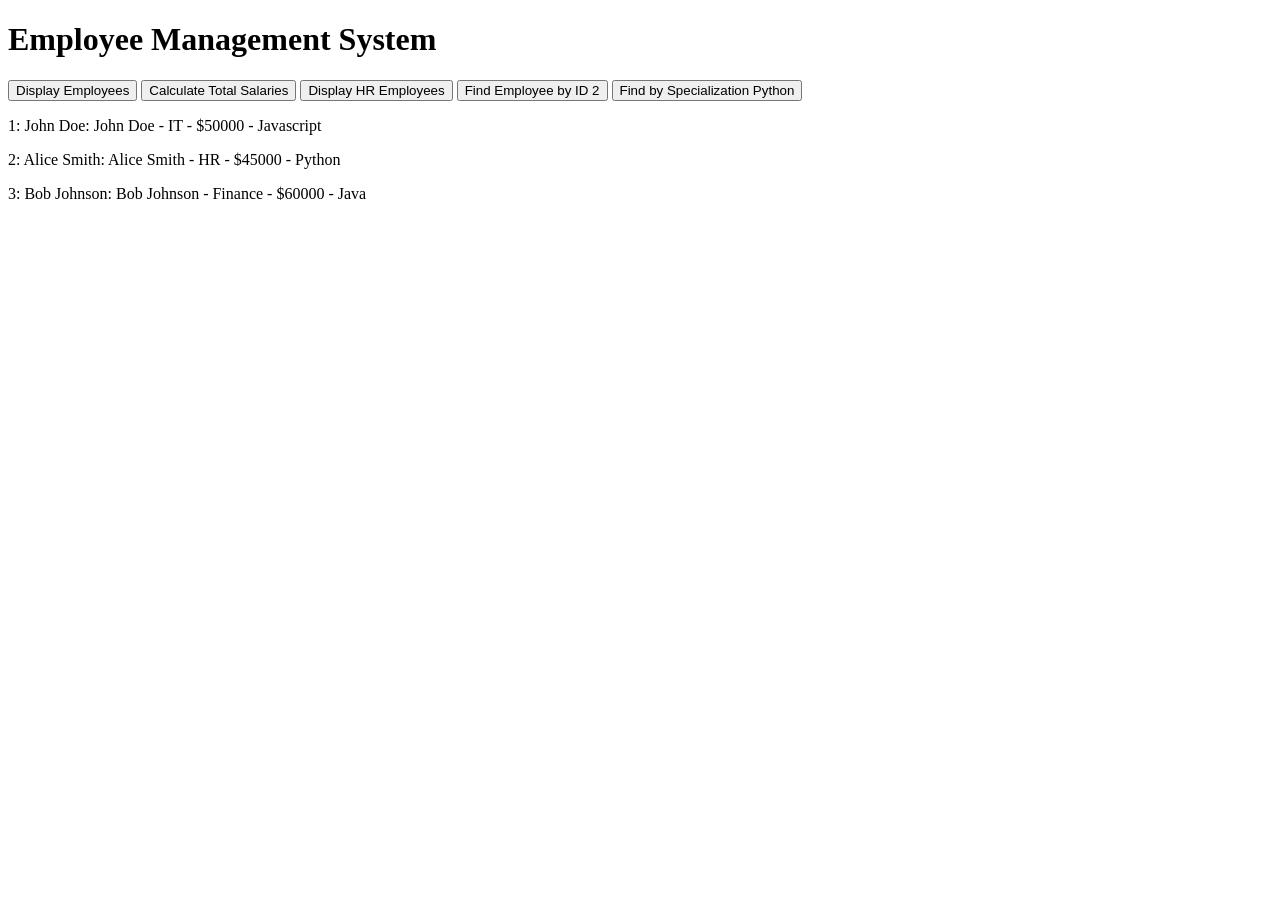
<file: templates/employeeMGMT.html>
<!DOCTYPE html>
<html>
<head>
  <title>Employee Management System</title>
</head>
<body>
   <h1>Employee Management System</h1>

  <div>
    <button onclick="displayEmployees()">Display Employees</button>
    <button onclick="calculateTotalSalaries()">Calculate Total Salaries</button>
    <button onclick="displayHREmployees()">Display HR Employees</button>
    <button onclick="findEmployeeById(5)">Find Employee by ID 2</button>
    <button onclick="jsEmployee('Python')">Find by Specialization Python</button>
  </div>

 <div id="employeesDetails"></div>
<script src="../static/employee_details.js"></script>
</body>
</html>
</file>
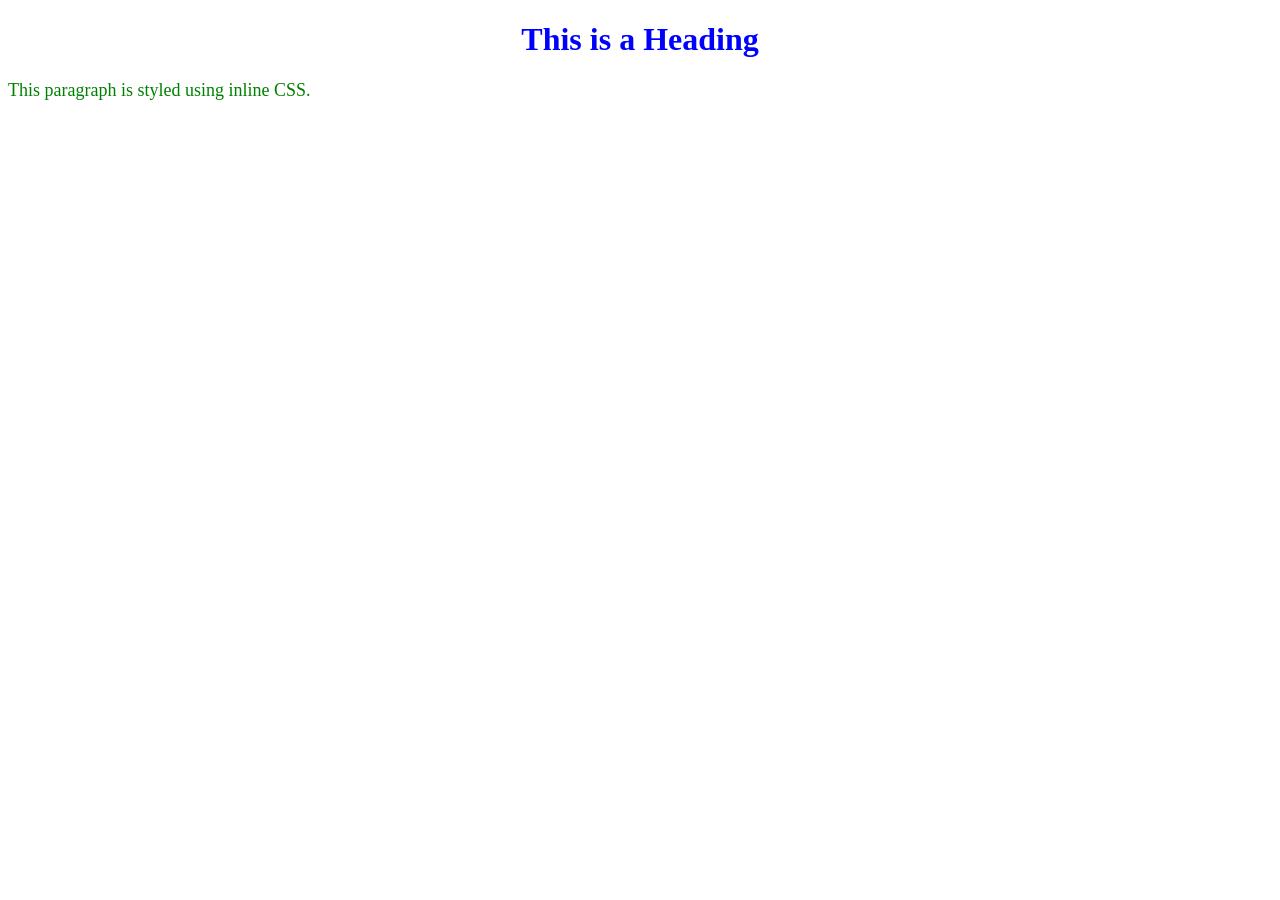
<file: templates/inline-css.html>
<!DOCTYPE html>
<html lang="en">
<head>
    <meta charset="UTF-8">
    <meta name="viewport" content="width=device-width, initial-scale=1.0">
    <title>Inline CSS Example</title>
</head>
<body>
    <h1 style="color: blue; text-align: center;">This is a Heading</h1>
    <p style="font-size: 18px; color: green;">This paragraph is styled using inline CSS.</p>
</body>
</html>
</file>
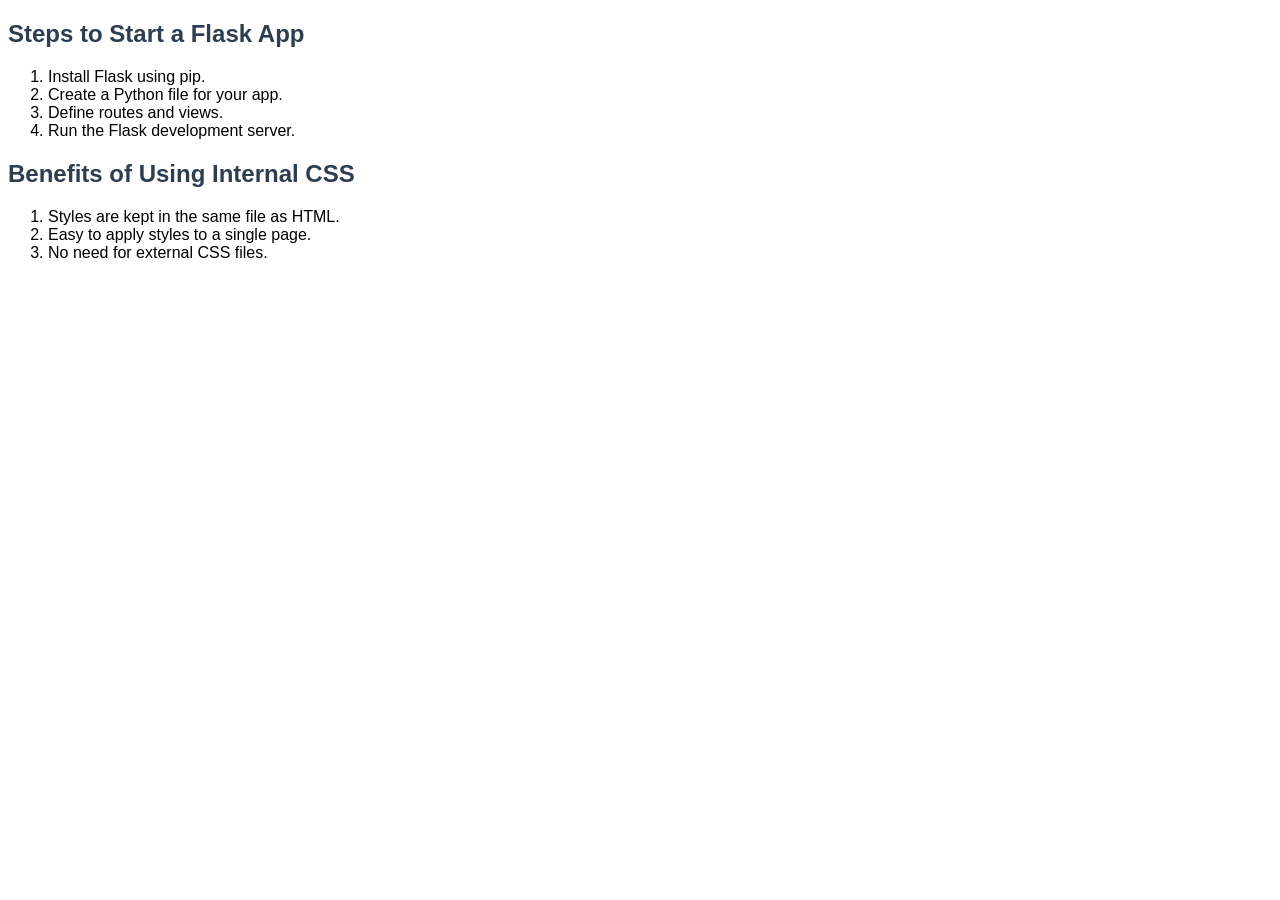
<file: templates/internal-css.html>
<!DOCTYPE html>
<html lang="en">
<head>
    <meta charset="UTF-8">
    <title>Internal CSS Example</title>
    <style>
        body {
            font-family: Arial, sans-serif;
        }
        h2 {
            color: #2c3e50;
        }
        ol {
            margin-bottom: 20px;
        }
    </style>
</head>
<body>
    <h2>Steps to Start a Flask App</h2>
    <ol>
        <li>Install Flask using pip.</li>
        <li>Create a Python file for your app.</li>
        <li>Define routes and views.</li>
        <li>Run the Flask development server.</li>
    </ol>

    <h2>Benefits of Using Internal CSS</h2>
    <ol>
        <li>Styles are kept in the same file as HTML.</li>
        <li>Easy to apply styles to a single page.</li>
        <li>No need for external CSS files.</li>
    </ol>
</body>
</html>
</file>
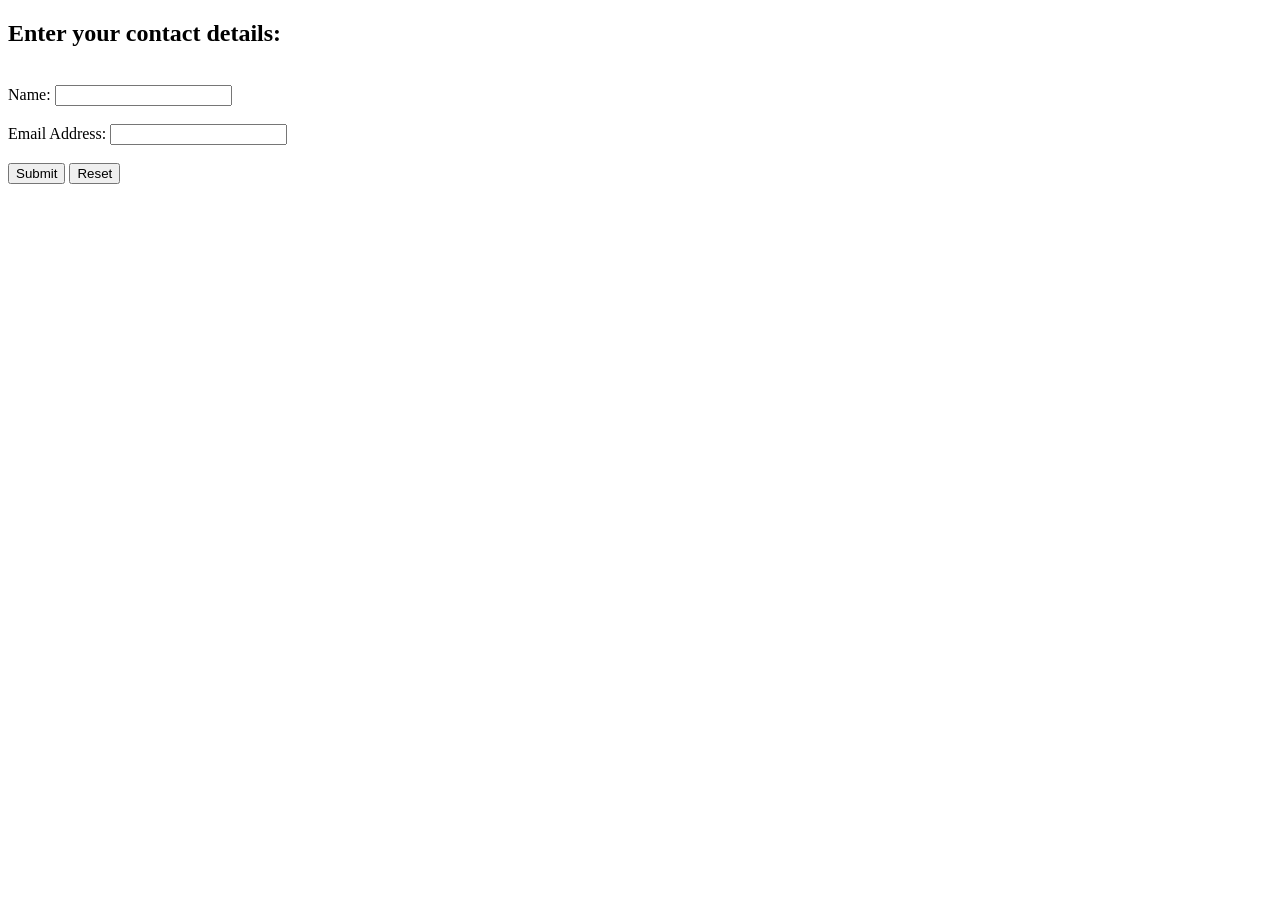
<file: templates/js_web_form.html>
<!DOCTYPE html>
<html>
    <head>
    <title>Contact Details</title>
    <script type="application/javascript">
        function checkdata(){
            //Create references to the input elements we wish to validate
            var username = document.getElementById("name");
            var email_address = document.getElementById("email");

            //Check if username field is empty
            if(username.value == ""){
                    alert("Please enter the name");
                    username.focus();
                    return false;
            }
            //Check if email field is empty
            if(email_address.value == ""){
                    alert("Please enter the email");
                    email_address.focus();
                    return false;
            }
            //If all is well return true.
            return true;
        }
    </script>
    </head>
    <body>
        <h2>Enter your contact details:</h2> <br>
        <form id="form1" onsubmit="return checkdata()">
            <label for="name">Name:</label>
            <input type="text" id="name" name="name">
            <br><br>
            <label for="email">Email Address:</label>
            <input type="text" id="email" name="email">
            <br><br>
            <input type="submit" value="Submit">
            <input type="reset" value="Reset">
        </form>
    </body>
</html>
</file>
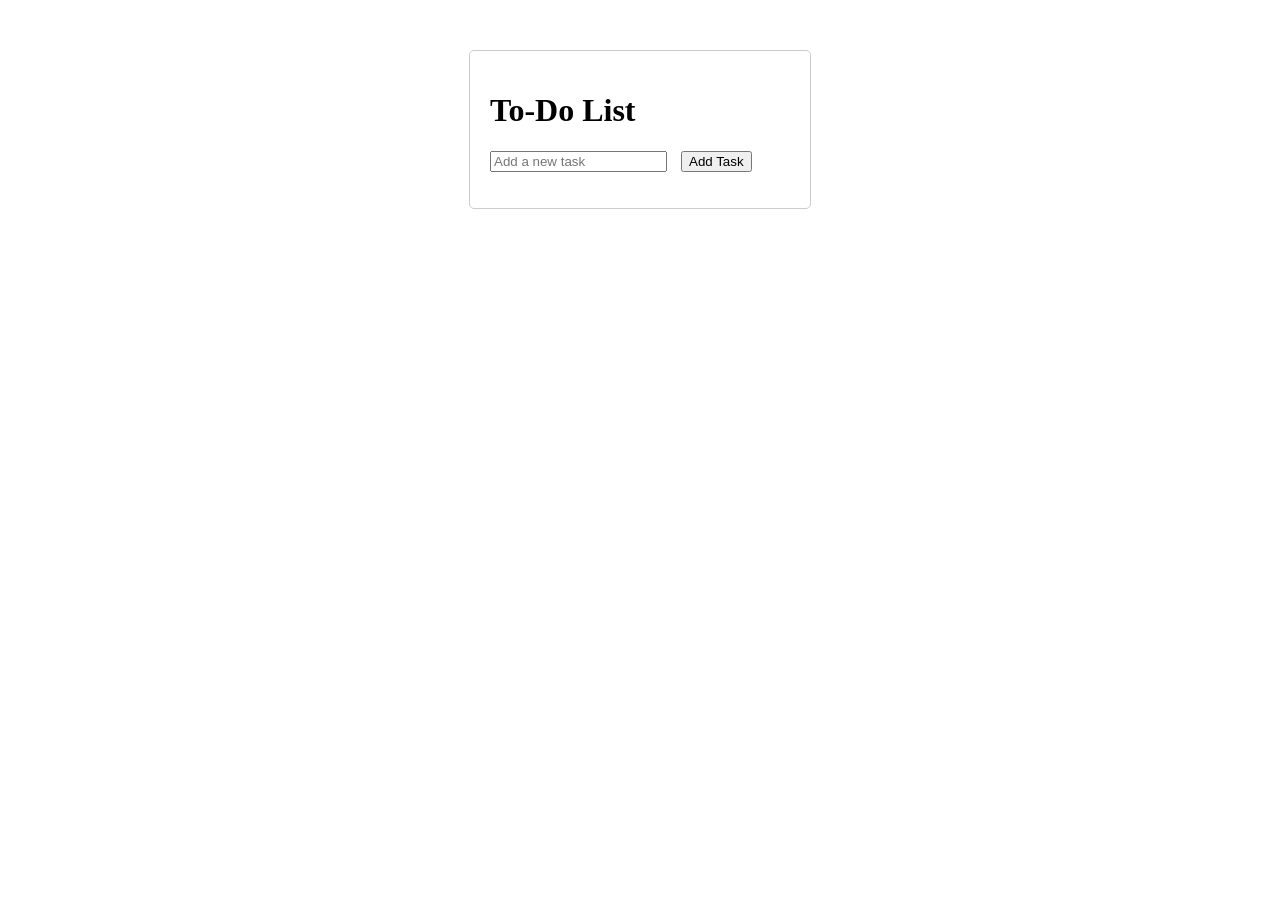
<file: templates/todo-list.html>
<!DOCTYPE html>
<html lang="en">
<head>
    <meta charset="UTF-8">
    <meta name="viewport" content="width=device-width, initial-scale=1.0">
    <title>To-Do List</title>
    <style>
        /* Styles the main container of the to-do list */
        .todo-container {
            width: 300px;
            margin: 50px auto;
            padding: 20px;
            border: 1px solid #ccc;
            border-radius: 5px;
        }
        
        /* Removes default list styling for the to-do list */
        .todo-list {
            list-style-type: none;
            padding: 0;
        }

        /* Styles each list item in the to-do list */
        li {
            margin: 10px 0;
            display: flex;
            justify-content: space-between;
            align-items: center;
        }

        /* Adds spacing for buttons in list items */
        button {
            margin-left: 10px;
        }
    </style>
</head>
<body>

<div class="todo-container">
    <h1>To-Do List</h1>

    <!-- Input field to add new tasks -->
    <input type="text" id="taskInput" placeholder="Add a new task">
    
    <!-- Button to add a new task to the list -->
    <button class="add-btn" onclick="addTask()">Add Task</button>
    
    <!-- Unordered list to display the tasks -->
    <ul class="todo-list" id="todoList"></ul>
</div>

<script>
// Function to add a task
function addTask() {
    const input = document.getElementById("taskInput");
    const taskText = input.value.trim(); // trim to remove leading/trailing whitespace

    if (taskText !== "") {
        const ul = document.getElementById("todoList");

        // Create new list item
        const li = document.createElement("li");

        // Create task text element
        const span = document.createElement("span");
        span.textContent = taskText;

        // Create edit button
        const editButton = document.createElement("button");
        editButton.textContent = "Edit";
        editButton.onclick = () => editTask(span);

        // Create remove button
        const removeButton = document.createElement("button");
        removeButton.textContent = "Delete";
        removeButton.onclick = () => removeTask(li);

        // Append buttons and text to the list item
        li.appendChild(span);
        li.appendChild(editButton);
        li.appendChild(removeButton);

        // Append list item to the list
        ul.appendChild(li);

        // Clear the input field
        input.value = "";
    }
    else {
            alert("Please enter a valid task.");
        }
}

// Function to edit a task
function editTask(span) {
    const newTask = prompt("Edit your task:", span.textContent);
    // Update the task only if the input is not null or empty
    if (newTask !== null && newTask.trim() !== "") {
        span.textContent = newTask.trim();
    }
}

// Function to delette a task
function removeTask(task) {
    const ul = document.getElementById("todoList");
    // ask for confirmation before deleting
    if (!confirm("Are you sure you want to delete this task?")) {
        return;
    }
    // Remove the task from the list
    ul.removeChild(task);
}
</script>

</body>
</html>
</file>
